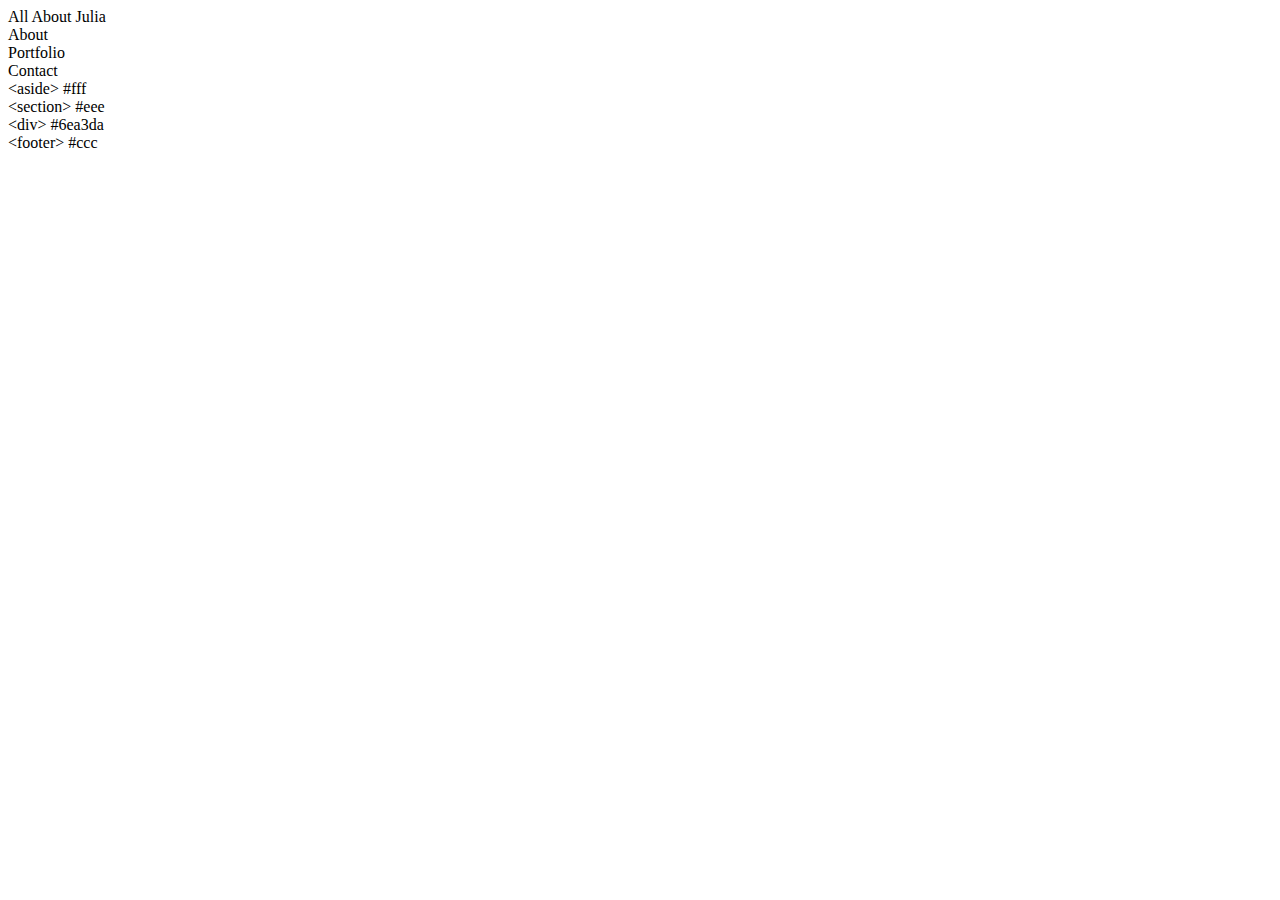
<file: index.html>
<!DOCTYPE html>
<html lang="en-us">

<head>
  <meta charset="UTF-8">
  <title></title>
  <link rel="stylesheet" type="text/css" href="style.css">
</head>

<body>

  <header>
   All About Julia
  </header>

  <nav>

  </nav>

  <section id="left">
   About
  </section>

  <section id="middle">
   Portfolio
  </section>

  <section id="right">
   Contact 
  </section>

  <section id="full">
    <aside>
      &lt;aside&gt; #fff
    </aside>
    &lt;section&gt; #eee
    <div id="division">
      &lt;div&gt; #6ea3da
    </div>
  </section>

  <footer>
    &lt;footer&gt; #ccc
  </footer>

</body>

</html>
</file>
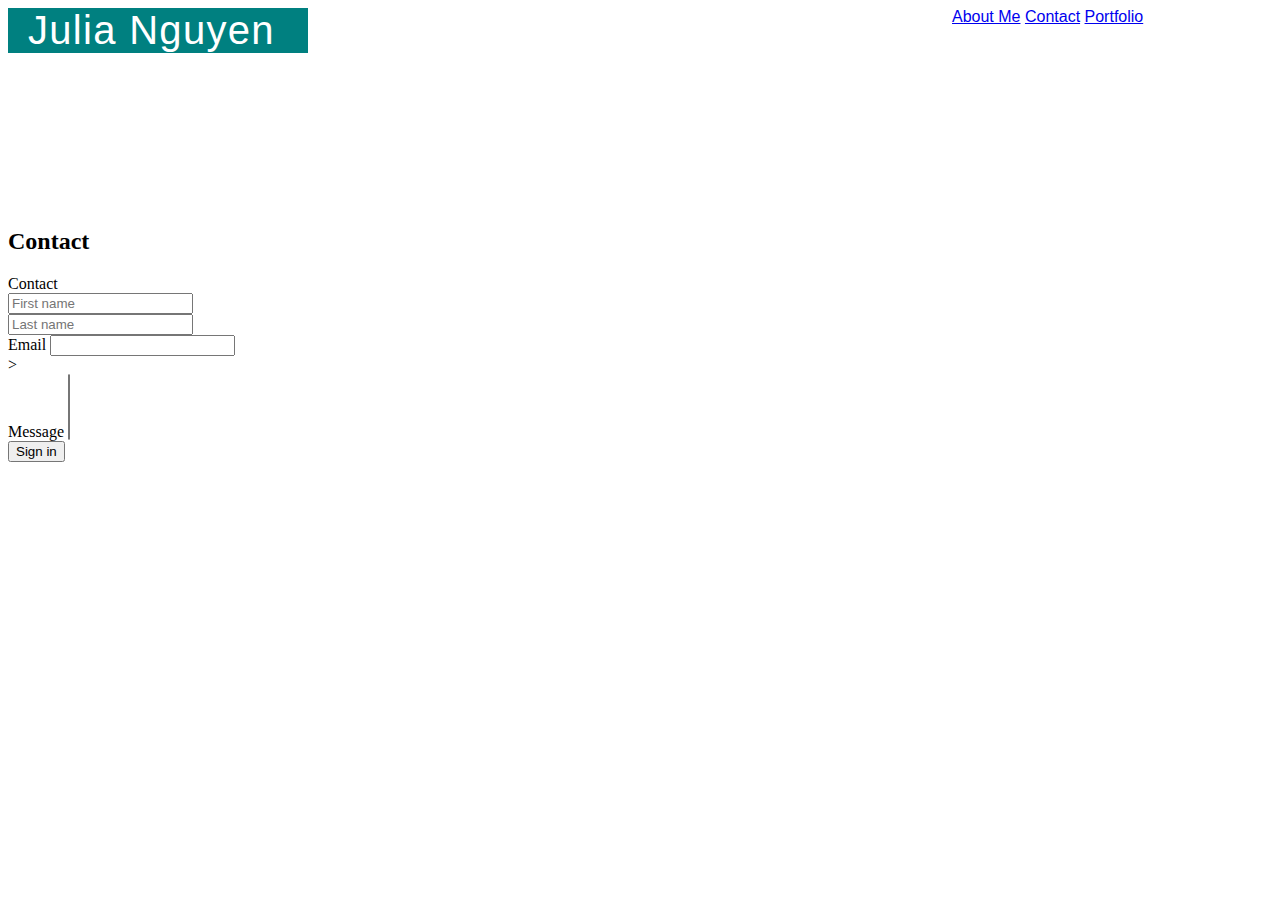
<file: index.contact.html>
<!doctype html>
<html lang="en">

<head>
  <!-- Required meta tags -->
  <meta charset="utf-8">
  <meta name="viewport" content="width=device-width, initial-scale=1, shrink-to-fit=no">
  <link rel="stylesheet" href="style.css">
  <title>All About Julia</title>
</head>

<body>
 
  <nav id="banner">
    <div class="header">
      <data-hook="top_nave"</data-hook>
      <h1>Julia Nguyen</h1>
      <div class="links">
        <a href="index.html">About Me</a>
        <a href="index.contact.html">Contact</a>
        <a href="index.portfolio.html">Portfolio</a>
      </div> 

    </div>
  </nav>
    <h2>Contact</h2>
    <div class="row">
        <div class="col-lg-12"><h3></h3>Contact</h3></div>
        <form 
        ><div class="row">
              <div class="col-lg-6">
                <input type="text" class="form-control" placeholder="First name">
              </div>
              <div class="col-lg-6">
                <input type="text" class="form-control" placeholder="Last name">
              </div>
            <div class="row">
              <div class="form-group col-lg-12">
                <label for="inputEmail4">Email</label>
                <input type="email" class="form-control" id="inputEmail4">
              </div>>
              <div class="form-group">
                <label for="exampleFormControlSelect2">Message<label></label>
                <select multiple class="form-control" id="exampleFormControlSelect2">
                </select>
              </div>
              <div class="row"></div>
              <div class="col-lg-12">
              </div>
            <button type="submit" class="btn btn-primary">Sign in</button>
          </form>
            </div>
        </div>
    </div>

    <!-- Optional JavaScript -->
    <!-- jQuery first, then Popper.js, then Bootstrap JS -->
    <script src="https://code.jquery.com/jquery-3.4.1.slim.min.js" integrity="sha384-J6qa4849blE2+poT4WnyKhv5vZF5SrPo0iEjwBvKU7imGFAV0wwj1yYfoRSJoZ+n" crossorigin="anonymous"></script>
    <script src="https://cdn.jsdelivr.net/npm/popper.js@1.16.0/dist/umd/popper.min.js" integrity="sha384-Q6E9RHvbIyZFJoft+2mJbHaEWldlvI9IOYy5n3zV9zzTtmI3UksdQRVvoxMfooAo" crossorigin="anonymous"></script>
    <script src="https://stackpath.bootstrapcdn.com/bootstrap/4.4.1/js/bootstrap.min.js" integrity="sha384-wfSDF2E50Y2D1uUdj0O3uMBJnjuUD4Ih7YwaYd1iqfktj0Uod8GCExl3Og8ifwB6" crossorigin="anonymous"></script>
  </body>
</html>
</file>
<file: style.css>
#banner {
  width: 100%;
    height: 10%;
    overflow: hidden;
    white-space: nowrap;
    box-sizing: border-box;
    min-width: fit-content;
    background-color: white;
}
h1 {
  background-color: teal;
  color: white;
  width: 300px; 
  padding: 0 20px;
  font-weight: 200;
  font-size: 40px;
  letter-spacing: 1.3px;
  box-sizing: border-box;
  display: inline-flex;
  flex: 0 1 auto;
  align-items: center;
  margin: 0;
  font-family: Verdana, Geneva, Tahoma, sans-serif;
}
.links {
float: right;
align-items: right;
padding: 0 20px;
width: 300px;
padding: 0 20px;
height: 200px;
font-family: Verdana, Geneva, Tahoma, sans-serif;
}
header {
  background-color:white;

}
h5 {
  font-size: 25px;
}
.header-content {
  width: 960px;
  margin: 0px;
}
</file>
